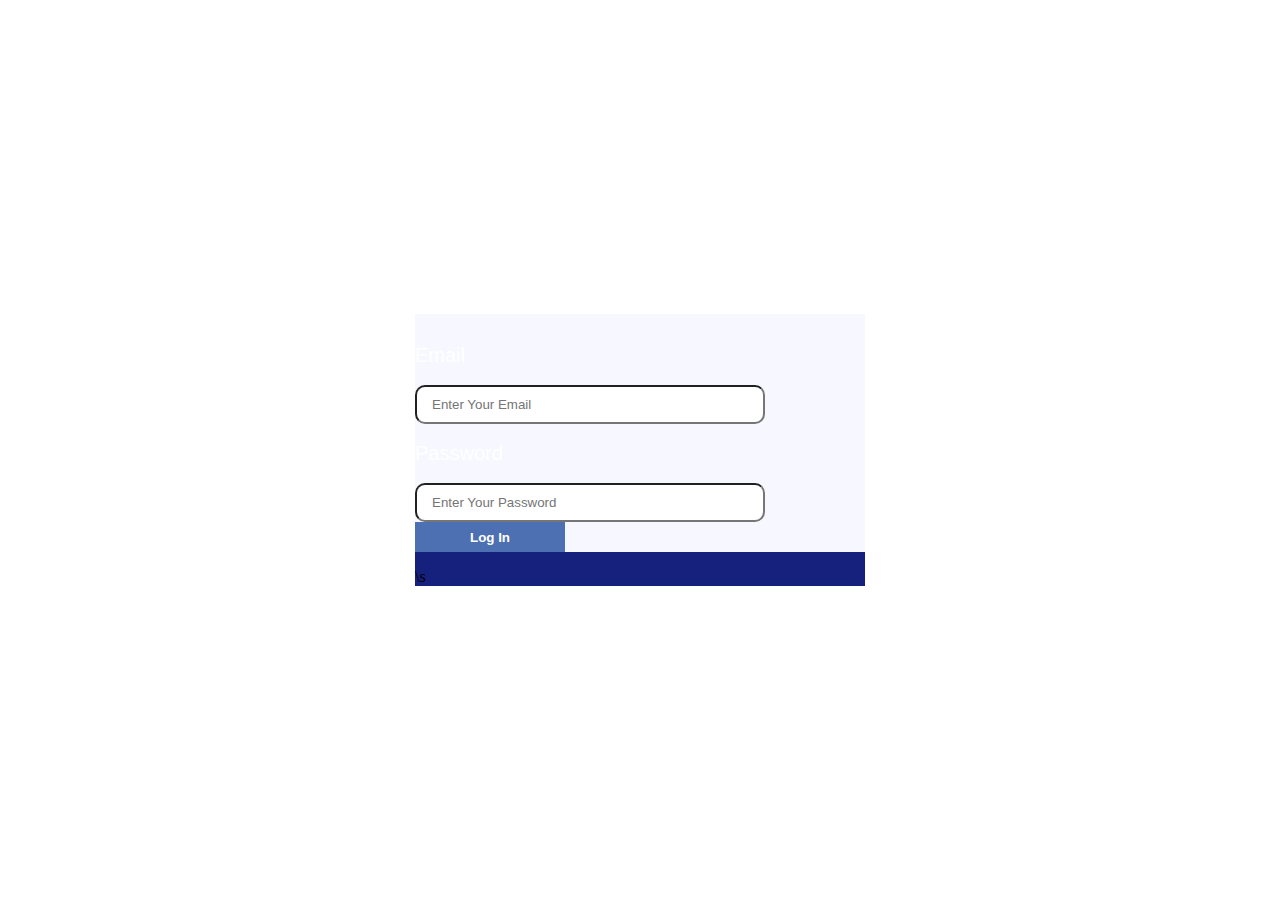
<file: amCl.html>
<html>
    <head>
      <title>Amazon.com Login Page</title>
      <style type="text/css">
        #mainContainer { 
            background-color: #16217E; 
            width: 450px; 
            position: absolute; 
            top: 50%;  
            left: 50%;  
            transform: translate(-50%, -50%);  
        }

        .loginForm { 
            background-color: #F7F7FF; 
            padding-top : 30px; 
        }

        .lableStyle { color : white; font-family : sans-serif; font-size : 20px ; margin : 30px 0 10px 0;}

        .inputStyle { width : 350px ; border-radius : 10px ; padding : 10px 20px 10px 15px ; outline : none ; }

        .btnStyle { width : 150px ; height:30px ; border : none ; background-color:#4D70B3 ; color : white ; font-weight: bolder; font-sizeH15PX; cursor : pointer }

    </style>
  </head>
  <body>
    <div id="mainContainer" >
  <form class= "loginForm" >   
         <label class="lableStyle">Email</label>                                                            <br><br>                                                                                                                              <input type="email"class="inputStyle" placeholder="Enter Your Email"/>                                       
         <br><br>                                                                                                                                                                                                                                           <label class = "lableStyle">Password</label><br><br>                                                                                                                                                                           <input type="password" class = "inputStyle" placeholder="Enter Your Password"/>                                                       <button class= "btnStyle">Log In</button>
         </form>                                                                                                                                                                                 \s</div></body></html>
</file>
